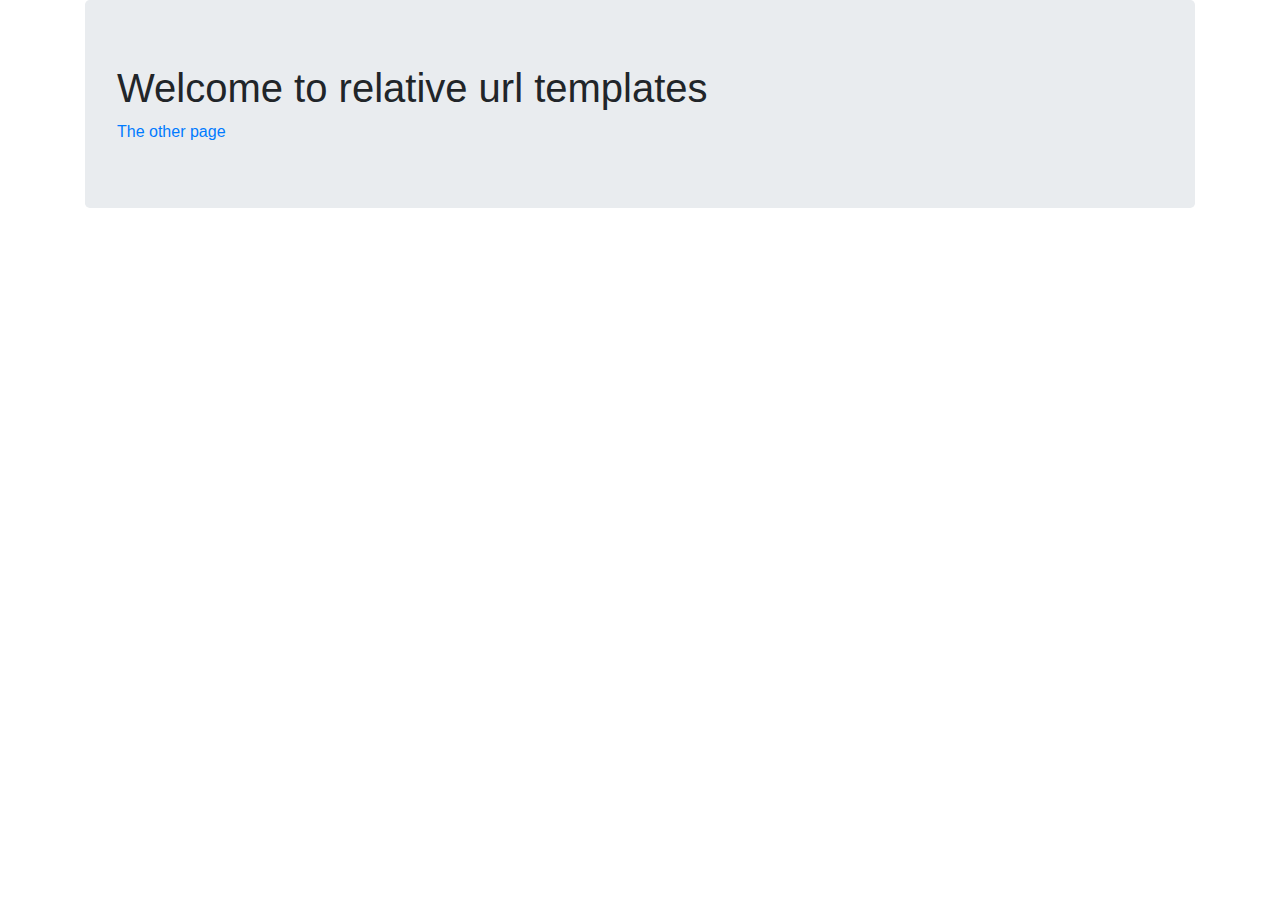
<file: first_project/templates/first_app/relative_url_template.html>
<!DOCTYPE html>
<html>
<head>
    <meta charset="UTF-8">
    <meta http-equiv="X-UA-Compatible" content="IE=edge">
    <meta name="viewport" content="width=device-width, initial-scale=1.0">
    <title>Relative URL template</title>
    <link rel="stylesheet" href="https://cdn.jsdelivr.net/npm/bootstrap@4.3.1/dist/css/bootstrap.min.css" integrity="sha384-ggOyR0iXCbMQv3Xipma34MD+dH/1fQ784/j6cY/iJTQUOhcWr7x9JvoRxT2MZw1T" crossorigin="anonymous">
</head>
<body>
    <div class="container">
        <div class="jumbotron">
            <h1> Welcome to relative url templates</h1>
            <a href="{% url 'first_app:other' %}"> The other page</a>
        </div>
    </div>
    
    
</body>
</html>
</file>
